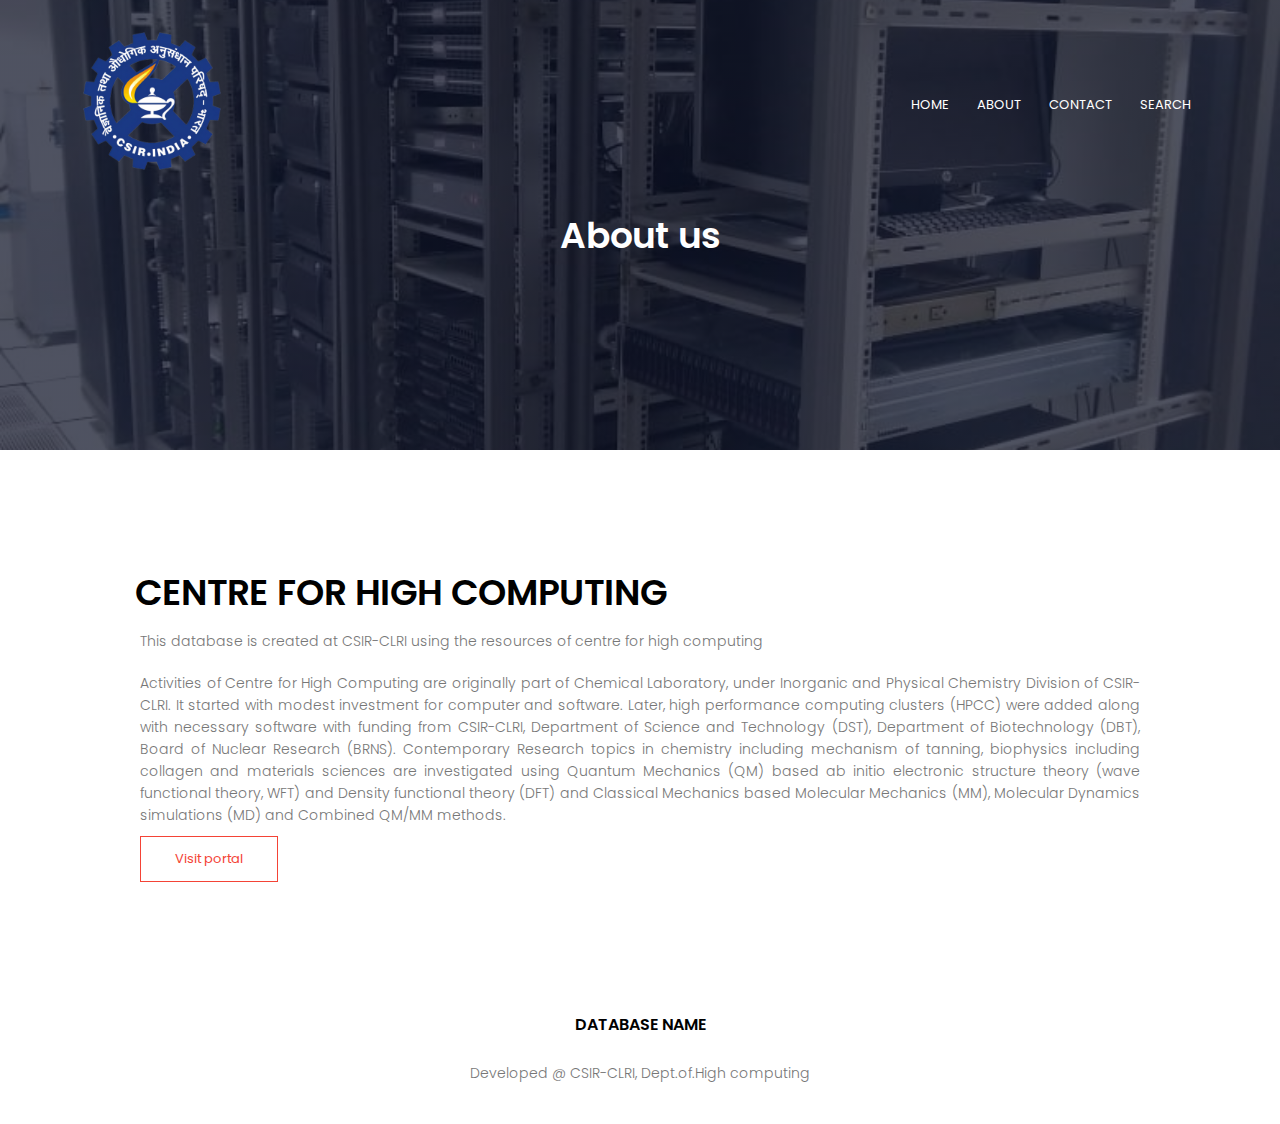
<file: about.html>
<!DOCTYPE html>
<html>
    
    <head>
    <meta charset="utf-8">
    <meta name="vieport" content="width=device-width,intial-scale=1">
    <title>ANTIVIRAL DRUG DB</title>
    <link rel="stylesheet" href="style.css">
    <link rel="preconnect" href="https://fonts.gstatic.com" crossorigin>
    <link href="https://fonts.googleapis.com/css2?family=Poppins:wght@100;200;300;400;600;700&display=swap" rel="stylesheet">
    </head>

    <body>
        <section class="abt-header">
            <nav>
                <a href="home.html"><img src="image/CLRI.png"></a>
                <div class="nav-links" id="navlinks">
                    
                     <ul>
                        <li><a href="index.html">HOME</a></li>
                        <li><a href="about.html">ABOUT</a></li>
                        <li><a href="contact.html">CONTACT</a></li>
                        <li><a href="search.html">SEARCH</a></li>
                     </ul>
                </div>
            </nav>
            <h1>About us</h1>
        </section>
        
        <!--Abt content-->
        <section class="abt-us">
            <div class="row">
                <div class="abt-col">
                    <h1>CENTRE FOR HIGH COMPUTING</h1>
                    <p>This database is created at CSIR-CLRI using the resources of centre for high computing</p>
                    <P>Activities of Centre for High Computing are originally part of Chemical Laboratory, under Inorganic and Physical Chemistry Division of CSIR-CLRI.  It started with modest investment for computer and software. Later, high performance computing clusters (HPCC) were added along with necessary software with funding from CSIR-CLRI, Department of Science and Technology (DST), Department of Biotechnology (DBT), Board of Nuclear Research (BRNS). Contemporary Research topics in chemistry including mechanism of tanning, biophysics including collagen and materials sciences are investigated using Quantum Mechanics (QM) based ab initio electronic structure theory (wave functional theory, WFT) and Density functional theory (DFT) and Classical Mechanics based Molecular Mechanics (MM), Molecular Dynamics simulations (MD) and Combined QM/MM methods.</P>
                    <a href="https://www.clri.org/DepartmentDetails.aspx?D=107" class="search-btn abt-btn">Visit portal</a>
                </div>
            </div>
        </section>

        <section class="footer">
            <h4>DATABASE NAME</h4>
            <p>Developed @ CSIR-CLRI, Dept.of.High computing</p>
        </section>
    </body>
</html>
</file>
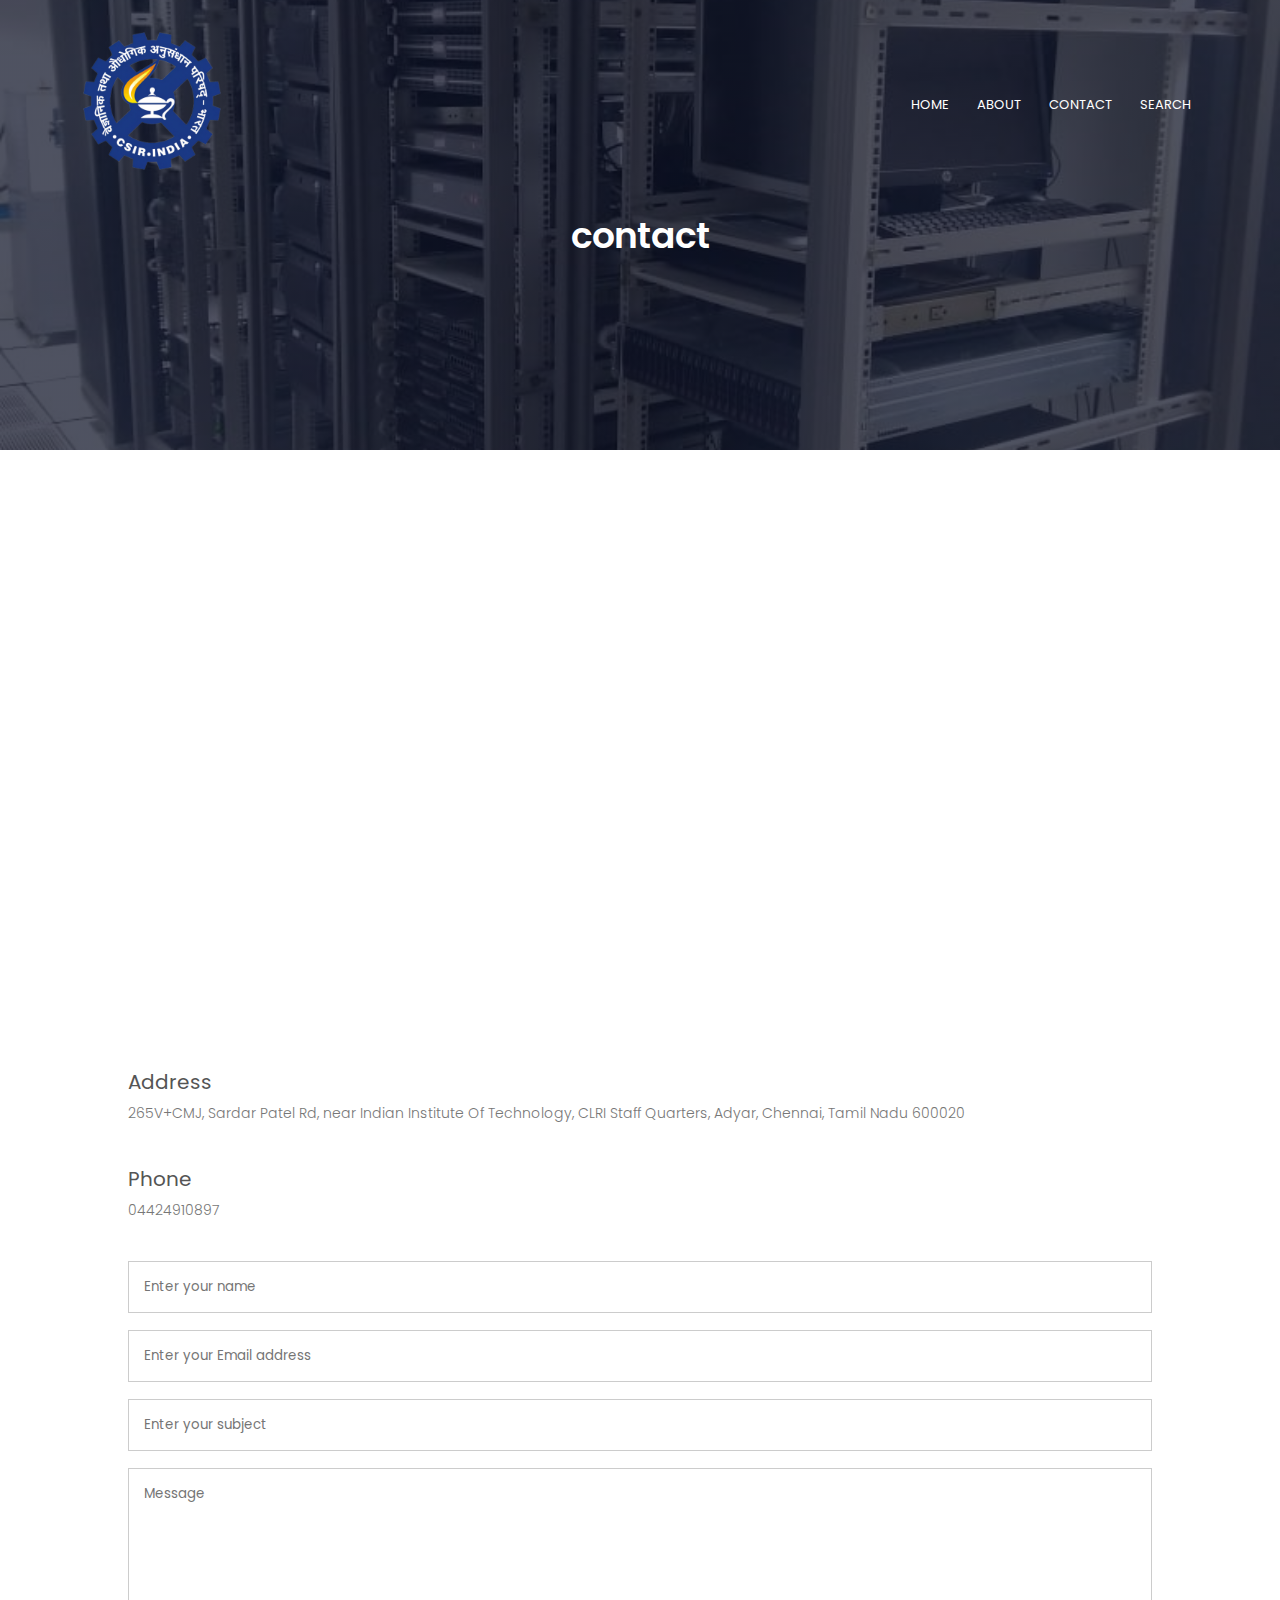
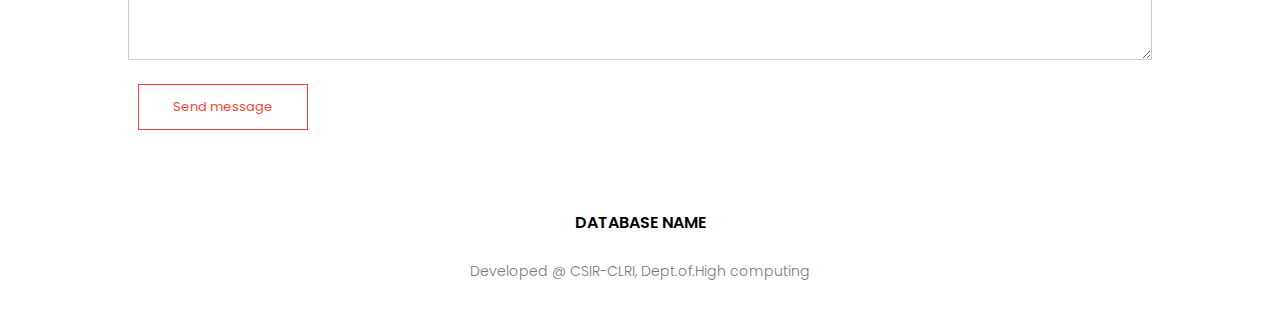
<file: contact.html>
<!DOCTYPE html>
<html>
    
    <head>
    <meta charset="utf-8">
    <meta name="vieport" content="width=device-width,intial-scale=1">
    <title>ANTIVIRAL DRUG DB</title>
    <link rel="stylesheet" href="style.css">
    <link rel="preconnect" href="https://fonts.gstatic.com" crossorigin>
    <link href="https://fonts.googleapis.com/css2?family=Poppins:wght@100;200;300;400;600;700&display=swap" rel="stylesheet">
    </head>

    <body>
        <section class="abt-header">
            <nav>
                <a href="home.html"><img src="image/CLRI.png"></a>
                <div class="nav-links" id="navlinks">
                    
                     <ul>
                        <li><a href="index.html">HOME</a></li> 
                        <li><a href="about.html">ABOUT</a></li>
                        <li><a href="contact.html">CONTACT</a></li>  
                        <li><a href="search.html">SEARCH</a></li>         
                     </ul>
                </div>
            </nav>
            <h1>contact</h1>
        </section>
        
        <!---- contact ----->
        <section class="location">
            <iframe src="https://www.google.com/maps/embed?pb=!1m18!1m12!1m3!1d3887.4248844663366!2d80.24193901461237!3d13.008593090831555!2m3!1f0!2f0!3f0!3m2!1i1024!2i768!4f13.1!3m3!1m2!1s0x3a5267976f80a8fd%3A0x2a683d2afe3c7c5a!2sCouncil%20Of%20Scientific%20And%20Industrial%20Research%E2%80%93Central%20Leather%20Research%20Institute%20(CSIR%E2%80%93CLRI)!5e0!3m2!1sen!2sin!4v1671866348281!5m2!1sen!2sin" width="600" height="450" style="border:0;" allowfullscreen="" loading="lazy" referrerpolicy="no-referrer-when-downgrade"></iframe>
        </section>
        
        <section class="contact-us">
            <div class="contact-col">
                <div>
                    <i></i>
                    <span>
                        <h5>Address</h5>
                        <p>265V+CMJ, Sardar Patel Rd, near Indian Institute Of Technology, CLRI Staff Quarters, Adyar, Chennai, Tamil Nadu 600020</p>
                    </span>
                </div>
                <div>
                    <i></i>
                    <span>
                        <h5>Phone</h5>
                        <p>04424910897</p>
                    </span>
                </div>
            </div>
            <div class="contact-col">

                <form action="">
                    <input type="text" placeholder="Enter your name" required>
                    <input type="Email" placeholder="Enter your Email address" required>
                    <input type="text" placeholder="Enter your subject" required>
                    <textarea rows="8" placeholder="Message" required></textarea>
                    <button type="submit" class="search-btn abt-btn"> Send message</button>
                </form>
            </div>
        </section>
        

        <section class="footer">
            <h4>DATABASE NAME</h4>
            <p>Developed @ CSIR-CLRI, Dept.of.High computing</p>
        </section>
    </body>
</html>
</file>
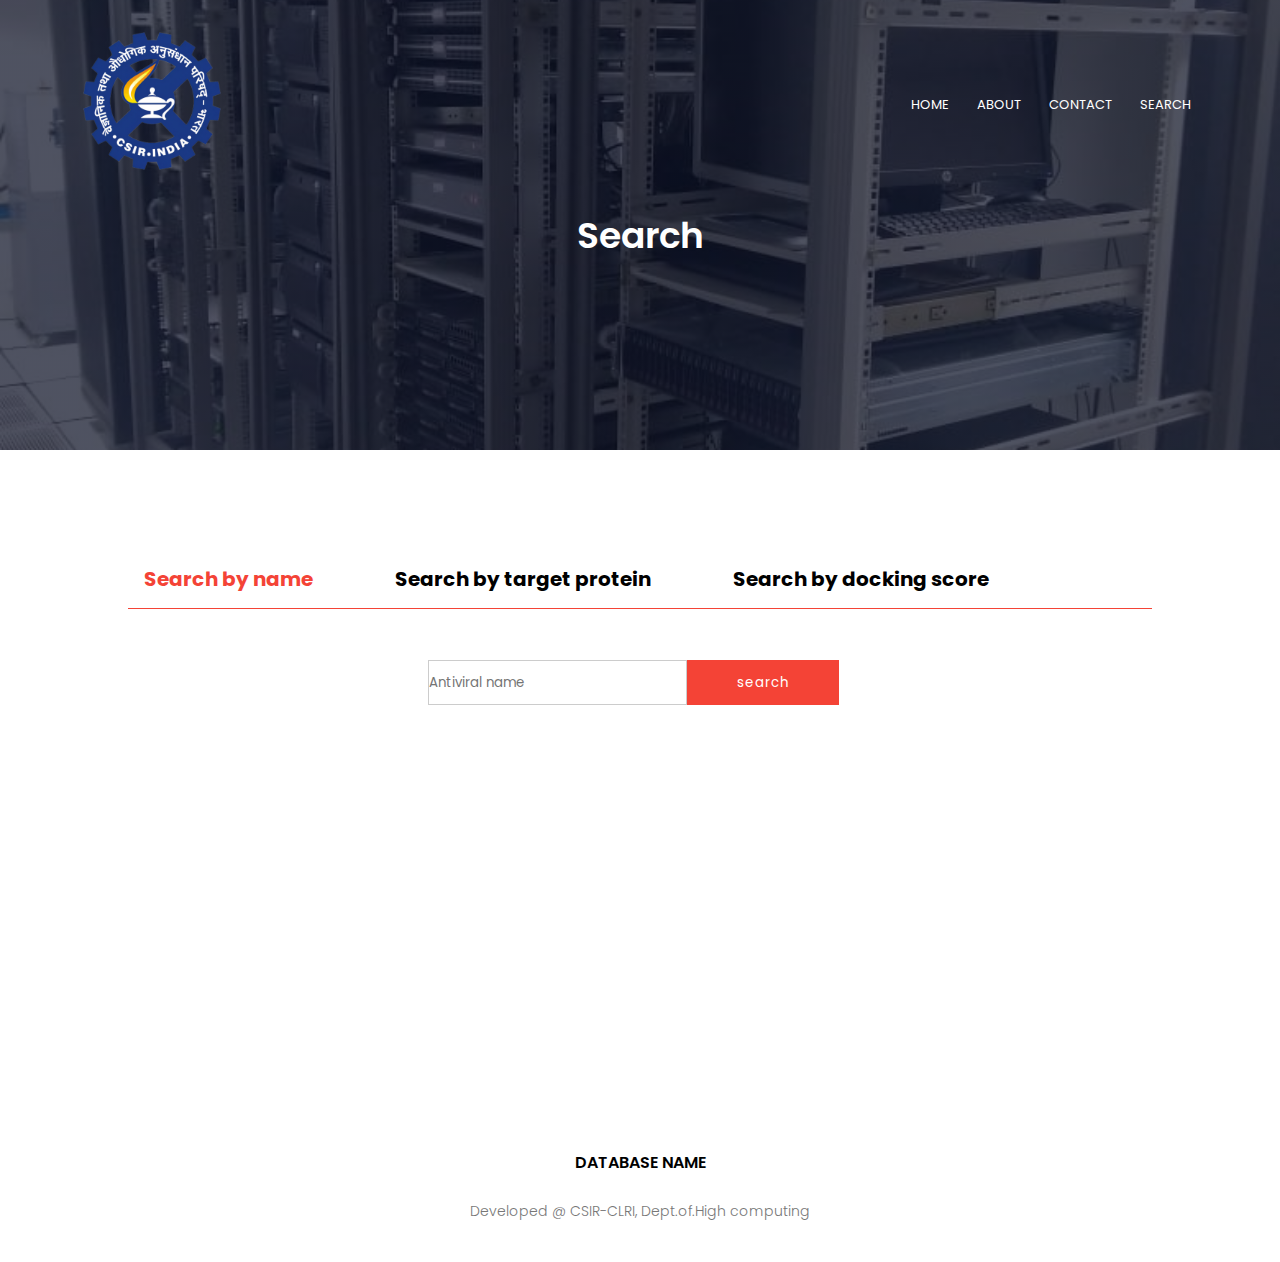
<file: search.html>
<!DOCTYPE html>
<html>
    
    <head>
    <meta charset="utf-8">
    <meta name="vieport" content="width=device-width,intial-scale=1">
    <title>ANTIVIRAL DRUG DB</title>
    <link rel="stylesheet" href="style.css">
    <link rel="stylesheet" href="search.css">
    <link rel="preconnect" href="https://fonts.gstatic.com" crossorigin>
    <link href="https://fonts.googleapis.com/css2?family=Poppins:wght@100;200;300;400;600;700&display=swap" rel="stylesheet">
    </head>

    <body>
        <section class="abt-header">
            <nav>
                <a href="home.html"><img src="image/CLRI.png"></a>
                <div class="nav-links" id="navlinks">
                    
                     <ul>
                        <li><a href="index.html">HOME</a></li>
                        <li><a href="about.html">ABOUT</a></li>
                        <li><a href="contact.html">CONTACT</a></li> 
                        <li><a href="search.html">SEARCH</a></li>               
                     </ul>
                </div>
            </nav>
            <h1>Search</h1>
        </section>
        
        <!--search-->
        <section>
            <div class="hero">
                <div class="btn-box">
                    <button id="btn1" onclick="openNAME()">Search by name</button>
                    <button id="btn2" onclick="openTNAME()">Search by target protein</button>
                    <button id="btn3" onclick="openSCORE()">Search by docking score</button>
                </div>
                <div id="content1" class="content">
                     <div class="container">
                        <form >
                            <input type="text" placeholder="Antiviral name">
                            <button type="submit">search</button>
                        </form>
                     </div>
                </div>
                <div id="content2" class="content">
                        <div class="container">
                            <form >
                             <input type="text" placeholder="Target protein name">
                             <button type="submit">search</button>
                            </form>
                        </div>
                </div>
                <div id="content3" class="content">
                        <div class="container">
                            <form >
                             <input type="text" placeholder="Docking score">
                             <button type="submit">search</button>
                            </form>
                        </div>
                </div>
            </div>
            <script>
                var content1 = document.getElementById("content1");
                var content2 = document.getElementById("content2");
                var content3 = document.getElementById("content3");
                var btn1 = document.getElementById("btn1");
                var btn2 = document.getElementById("btn2");
                var btn3 = document.getElementById("btn3");

                function openNAME(){
                    content1.style.transform="translatex(0)";
                    content2.style.transform="translatex(500%)";
                    content3.style.transform="translatex(500%)";
                    btn1.style.color="#f44336";
                    btn2.style.color="#000";
                    btn3.style.color="#000";
                }
                function openTNAME(){
                    content1.style.transform="translatex(500%)";
                    content2.style.transform="translatex(0)";
                    content3.style.transform="translatex(500%)";
                    btn2.style.color="#f44336";
                    btn1.style.color="#000";
                    btn3.style.color="#000";
                }
                function openSCORE(){
                    content1.style.transform="translatex(500%)";
                    content2.style.transform="translatex(500%)";
                    content3.style.transform="translatex(0)";
                    btn3.style.color="#f44336";
                    btn1.style.color="#000";
                    btn2.style.color="#000";
                }
            </script> 
        </section>
        
        <!----Footer------>

        <section class="footer">
            <h4>DATABASE NAME</h4>
            <p>Developed @ CSIR-CLRI, Dept.of.High computing</p>
        </section>
    </body>
</html>
</file>
<file: style.css>
*
{
    margin: 0;
    padding: 0;
    font-family: 'Poppins', sans-serif;
}

.header
{
    min-height: 100vh;
    width: 100%;
    background-image:linear-gradient(rgba(4,9,30,0.7),rgba(4,9,30,0.7)),url(image/56.jpg);
    background-position: center;
    background-size: cover;
    position: relative;
}
nav
{
    display: flex;
    padding: 2% 6%;
    justify-content: center;
    align-items: center;
}
nav img
{
    width: 150px;
}
.nav-links
{
    flex: 1;
    text-align: right;
}
.nav-links ul li
{
    list-style: none;
    display: inline-block;
    padding: 8px 12px;
    position: relative;
}
.nav-links ul li a
{
    color: #fff;
    text-decoration: none;
    font-size: 13px;
}
.nav-links ul li::after
{
    content: '';
    width: 0%;
    height: 2px;
    background:#f44336;
    display: block;
    margin: auto;
    transition: 0.5s;
}
.nav-links ul li:hover::after
{
    width: 100%;
}
.text-box
{
    width: 90%;
    color: #fff;
    position: absolute;
    top: 50%;
    left: 50%;
    transform: translate(-50%,-50%);
    text-align: center;
}
.text-box h1
{
    font-size: 62px;
}
.text-box p
{
    margin: 10px 0 40px;
    font-size: 14px;
    color: #fff;
}
.search-btn
{
    display: inline-block;
    text-decoration: none;
    color: #fff;
    border: 1px solid #fff;
    padding: 12px 34px;
    font-size: 13px;
    background-color: transparent;
    position: relative;
    cursor: pointer;
}
.search-btn:hover
{
    border: 1px solid#f44336;
    background: #f44336;
    transition: 1s;
}


/*-----contentx -----*/
.contentx{
    width:80%;
    margin: auto;
    text-align: center;
    padding-top: 100px;

}

h1{
font-size: 36px;
font-weight:600;
}

p{
color: #777;;
font-size: 14px;
font-weight: 300;
line-height: 22px;
padding: 10px;
}

.row{
margin-top: 5px;
display: flex;
text-align: justify;
justify-content:space-between;
cursor: pointer;
}

.contentx-col{
    flex-basis: 31%;
    background:#eff6fc;
    border-radius: 10px;
    margin-bottom: 5%;
    padding: 20px 12px;
    box-sizing: border-box;
    transition: 0.5s;
}
h3{
    text-align: center;
    font-weight: 600;
    margin: 10px 0;
}
.contentx-col:hover{
    box-shadow:0 0 20px 0px rgba(0,0,0,0.2);
}

/*----team members----*/
.tm{
    width: 100%;
    height: 50vh;
    display: flex;
    align-items: center;
}
.row1{
    width: 80%;
    margin: auto;
    display: flex;
    align-items: center;
    justify-content: space-between;
}
.col{
    flex-basis: 30%;
    position: relative;
}
.col img{
    width: 100%;
}
.info{
    width:90%;
    padding: 15px 0;
    box-sizing: border-box;
    text-align: center;
    border-radius: 3px;
    background: #001115;
    color: #fff;
    position: absolute;
    left: 50%;
    transform: translateX(-50%);
    bottom:-50px;
}
.info h2{
    font-weight: normal;
}
.info p{
    font-size: 12px;
    margin: 6px 0;
}
.detail{
    max-height: 0;
    overflow: hidden;
    transition: max-height 1s;
}

.col:hover .detail{
    max-height: 100px;
}

/*----contact-----*/
.cta{
    margin:100px auto;
    width: 80%;
    background-image: linear-gradient(rgba(0,0,0,0.7),rgba(0,0,0,0.7)),url(image/download.jpeg);
    background-position: center;
    background-size: cover;
    border-radius:10px;
    text-align: center;
    padding: 100px 0;
}

.cta h1{
    color: #fff;
    margin-bottom: 40px;
    padding: 0;

}

/*----footer----*/
.footer{
    width: 100%;
    text-align: center;
    padding: 30px 0;
}
.footer h4{
    margin-bottom: 15px;
    margin-top: 20px;
    font-weight: 600;
}

/*----about----*/
.abt-header{
    height: 50vh;
    width: 100%;
    background-image:linear-gradient( rgba(4,9,30,0.7),rgba(4,9,30,0.7)),url(image/chc_1.jpg);
    background-position: center;
    background-size: cover;
    text-align: center;
    color: #fff;
}

.abt-us{
    width: 80%;
    margin: auto;
    padding-top: 80px;
    padding-bottom: 50px;
}

.abt-col{
    flex-basis:content;
    padding: 30px 2px;
    
}

.abt-col h1{
    padding-top: 0%;
    margin-left: 0.5%;
}

.abt-btn{
    border: 1px solid  #f44336 ;
    background: transparent;
    color: #f44336;
    margin-left: 1%;

}

.abt-btn:hover{
    color: #fff;
}

/*----contact us-----*/
.location{
    width: 80%;
    margin: auto;
    padding: 80px 0;
}
.location iframe{
    width: 100%;
}

.contact-us{
    width: 80%;
    margin: auto;
}

.contact-col{
    flex-basis: 48%;
    margin-bottom: 30px;
}
.contact-col div{
    display: flex;
    align-items: center;
    margin-bottom: 40px ;
}

.contact-col div p{
    padding: 0;
}
.contact-col div h5{
    font-size: 20px;
    margin-bottom: 5px;
    color: #555;
    font-weight: 400;
}

.contact-col input, .contact-col textarea{
    width: 100%;
    padding: 15px;
    margin-bottom: 17px;
    outline:none ;
    border: 1px solid #ccc;
    box-sizing:border-box ;
}
</file>
<file: search.css>
*
{
    margin: 0;
    padding: 0;
    font-family: 'Poppins', sans-serif;
}

/*----search----*/
.hero{
    width: 80%;
    height: 450px;
    position: relative;
    margin: 100px auto;
    overflow:hidden;
    
}

.btn-box{
    display: flex;
    border-bottom: 1px solid #f44336;
}

.btn-box button{
    background: transparent;
    border: none;
    outline: none;
    cursor: pointer;
    padding: 14px 16px;
    margin-right: 50px;
    font-size: 20px;
    font-weight: bold;
}

.content{
    display:flex;
    justify-content: center;
    align-items: center;
    margin: 5% auto;
    position: absolute;
    transform: translateX(500%);
}

.content-left p{
    font-size: 18px;
    padding: 30px 10px;
}
.content-left h1{
    font-size:larger;
}

#content1{
    transform: translateX(0px);
}

#btn1{
   color:#f44336;
}
.container{
    width:100%;   
    padding-left: 300px;
}
form{
    background-color: #fff;
    width: 600px;
    height: 45px;
    display: flex;
    
}
form input{
    float: 1;
    border: 1px solid #ccc;
    outline: none;
}
form button{
    background: #f44336;
    padding: 10px 50px;
    border: none;
    outline: none;
    color:#fff;
    letter-spacing: 1px;
    cursor: pointer;

}
</file>
